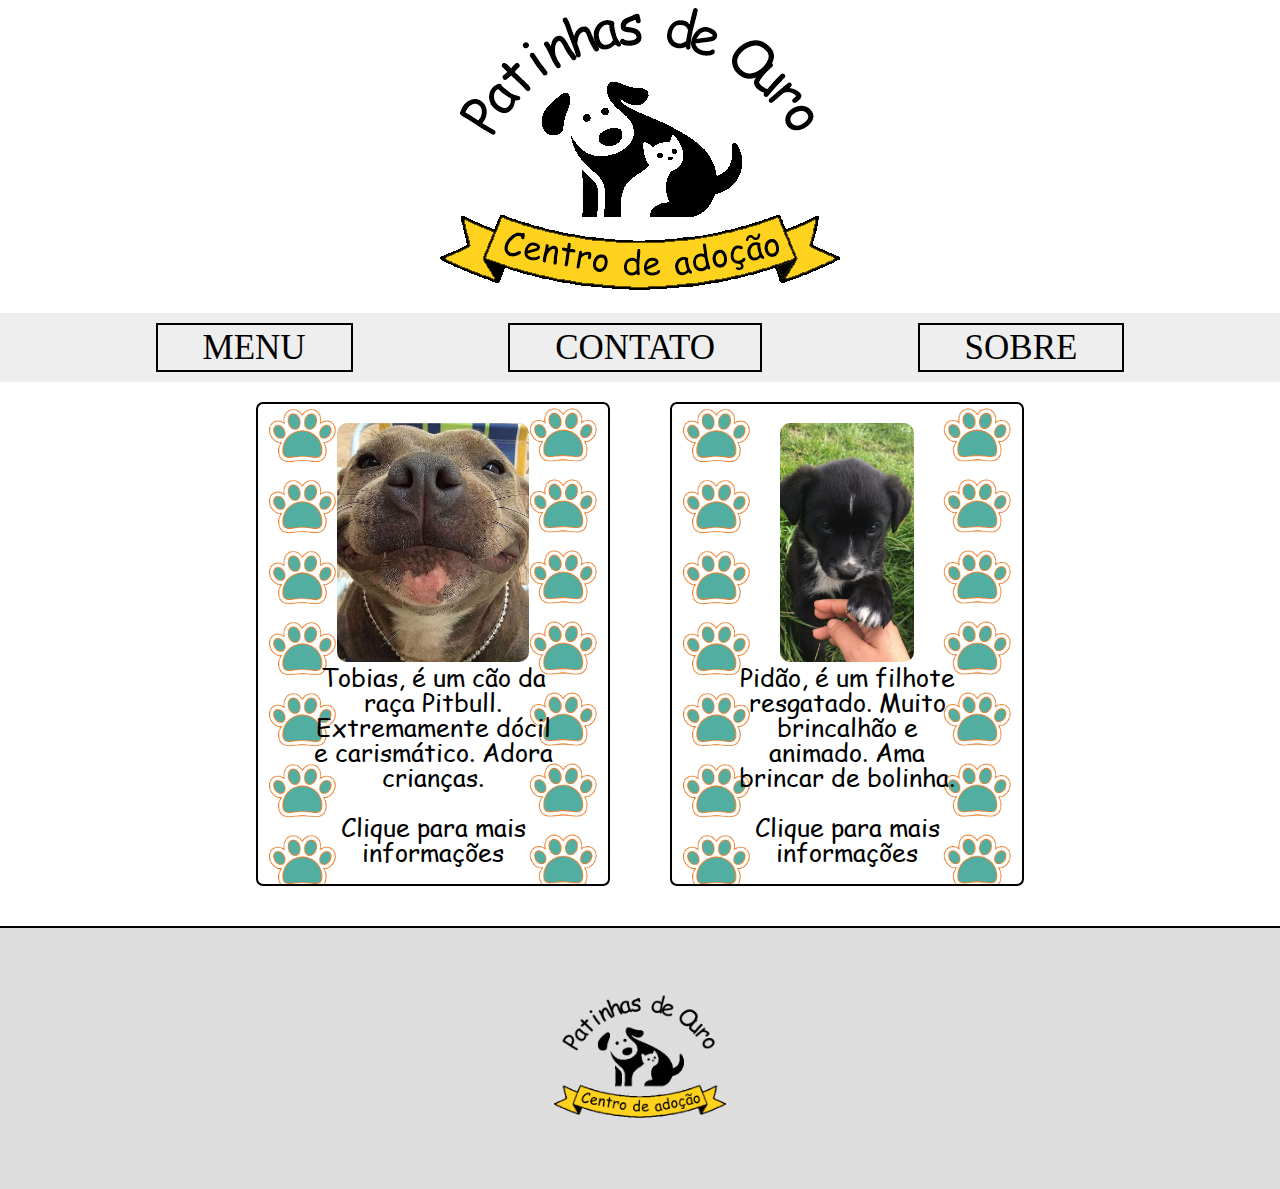
<file: index.html>
<!DOCTYPE html>
<html>
    <head>
        <meta name="viewport" content="width=device-width, initial-scale=1">
        <link rel="stylesheet" href="CSS/reset.css">
        <link rel="stylesheet" href="CSS/style.css">
        <meta charset="UTF-8">
        <title>Patinhas de Ouro</title>
        <link rel="icon" href="Imagens/icon.webp">
    </head>
    <body>
        <header>
            <div class="cabecalho">
                <a href="index.html"><h1><img class="logo" src="Imagens/catdog-logo3.png"></h1></a>
                <nav>
                    <ul class="menu-nav">
                        <a href="index.html"><li>Menu</li></a>
                        <a href="contato.html"><li>Contato</li></a>
                        <a href="sobre.html"><li>Sobre</li></a>
                    </ul>
                </nav>
            </div>
         </header>
      <main>
        <div class="conteudo">
            <ul class="conteudo-ul">
                <a class="tobias-a" href="Tobias.html">
                    <li>
                        <div class="caixa-li"><img src="Imagens/dog/Tobias.jpeg" class="tobias-img">
                            <p class="texto">Tobias, é um cão da raça Pitbull. Extremamente dócil e carismático. Adora crianças.</p>
                            <br>
                            <p class="texto">Clique para mais informações</p>
                        </div> 
                    </li>
                </a>

                <a class="pidao-a" href="Pidao.html">
                    <li>
                        <div class="caixa-li"><img src="Imagens/dog/Pidao.jpeg" class="pidao-img">
                            <p class="texto">Pidão, é um filhote resgatado. Muito brincalhão e animado. Ama brincar de bolinha.</p>
                            <br>
                            <p class=texto>Clique para mais informações</p>
                        </div>
                    </li>
                </a>
            </ul>
        </div>
      </main>
      <footer>
        <div class="caixa-rodape">
            <h3><img src="Imagens/catdog-logo3.png" class="rodape"></h3>
        </div>
      </footer>
    </body>
</html>
</file>
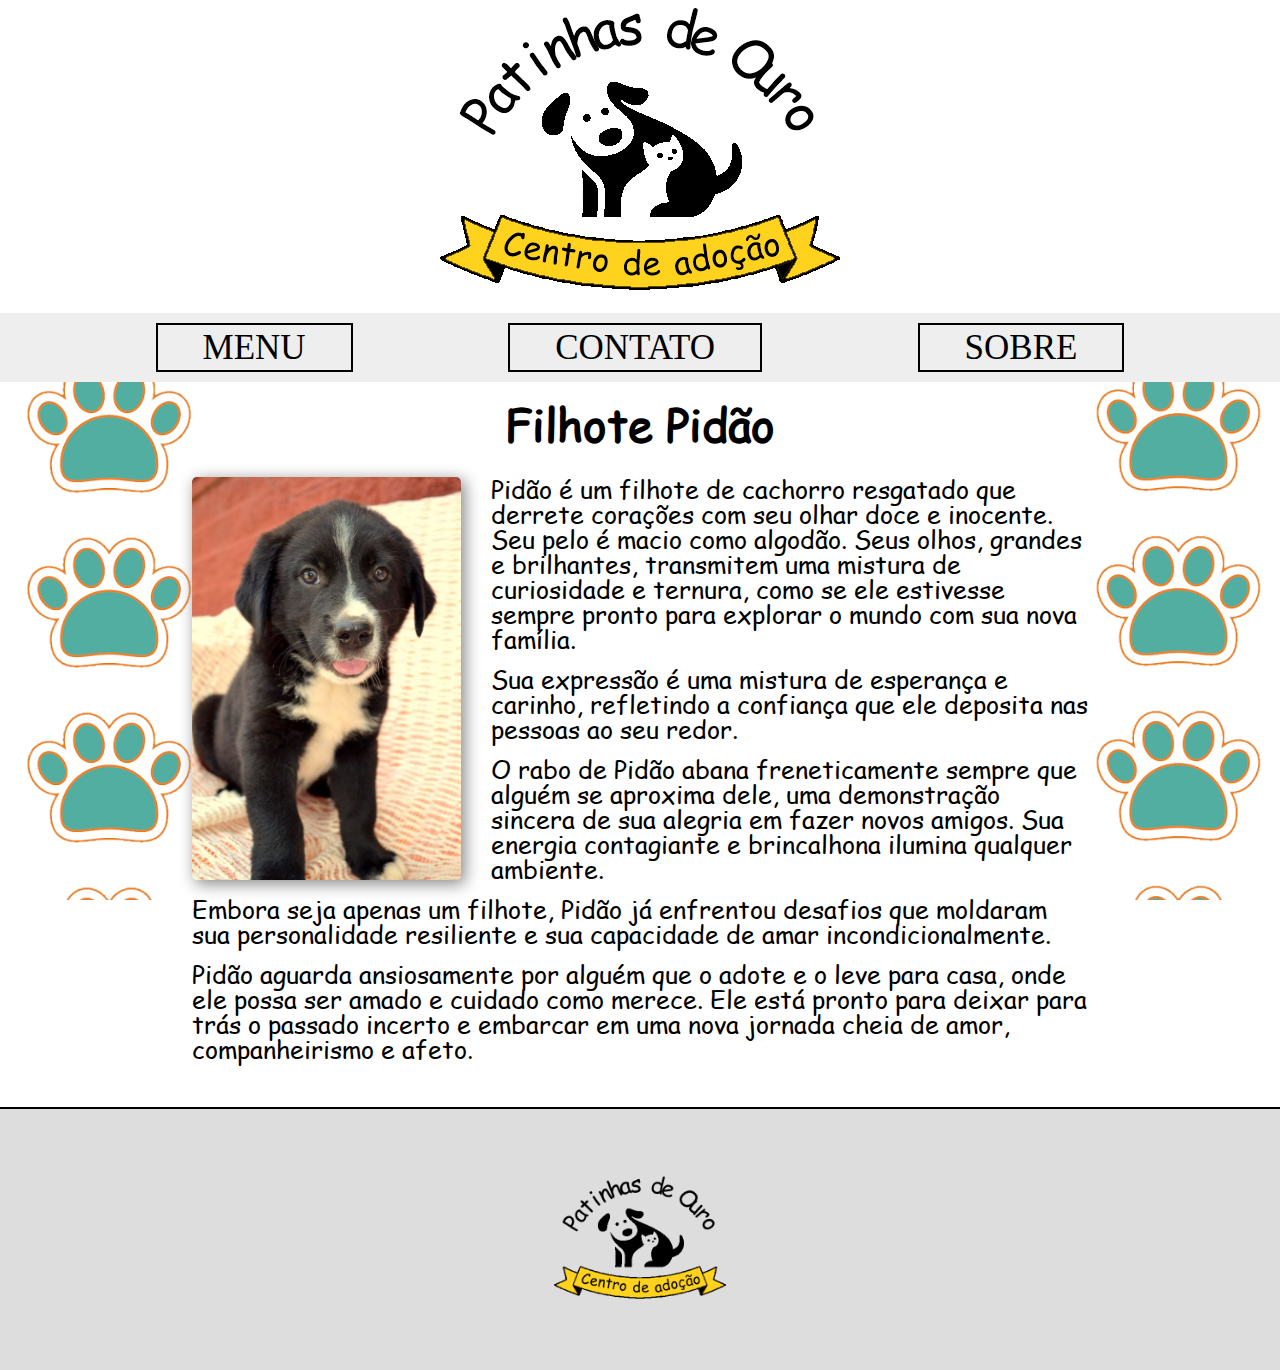
<file: Pidao.html>
<!DOCTYPE html>
<html>
    <head>
        <meta charset="UTF-8">
        <meta name="viewport" content="width=device-width, initial-sacle=1">
        <link rel="stylesheet" href="CSS/reset.css">
        <link rel="stylesheet" href="CSS/style.css">
        <title>Filhote Pidao</title>
        <link rel="icon" href="Imagens/icon.webp">
    </head>
    <body>
        <header>
            <div class="cabecalho">
                <a href="index.html"><h1><img class="logo" src="Imagens/catdog-logo3.png"></h1></a>
                <nav>
                    <ul>
                        <a href="index.html"><li>Menu</li></a>
                        <a href="contato.html"><li>Contato</li></a>
                        <a href="sobre.html"><li>Sobre</li></a>
                    </ul>
                </nav> 
            </div>
        </header>
        <main>
            <div class="pagina-main">
                <h1 class="titulo-pagina">Filhote Pidão</h1>
                <div class="texto-pagina">
                    <img class="imagem-pagina" src="Imagens/dog/Pidao-2.jpg">
                    <p>Pidão é um filhote de cachorro resgatado que derrete corações com seu olhar doce e inocente. Seu pelo é macio como algodão. 
                       Seus olhos, grandes e brilhantes, transmitem uma mistura de curiosidade e ternura,
                       como se ele estivesse sempre pronto para explorar o mundo com sua nova família.</p>

                    <p>Sua expressão é uma mistura de esperança e carinho, refletindo a confiança que ele deposita nas pessoas ao seu redor.</p>

                    <p>O rabo de Pidão abana freneticamente sempre que alguém se aproxima dele, uma demonstração sincera
                       de sua alegria em fazer novos amigos. Sua energia contagiante e brincalhona ilumina qualquer ambiente.</p>

                    <p>Embora seja apenas um filhote, Pidão já enfrentou desafios
                       que moldaram sua personalidade resiliente e sua capacidade de amar incondicionalmente.</p>

                    <p>Pidão aguarda ansiosamente por alguém que o adote e o leve para casa, onde ele possa ser amado e cuidado como merece.
                       Ele está pronto para deixar para trás o passado incerto e embarcar em uma nova jornada cheia de amor, 
                       companheirismo e afeto.</p>
                </div>
            </div>
        </main>
        <footer>
            <div class="caixa-rodape">
                <h3><img class="rodape" src="Imagens/catdog-logo3.png"></h3>
            </div>
        </footer>
    </body>
</html>
</file>
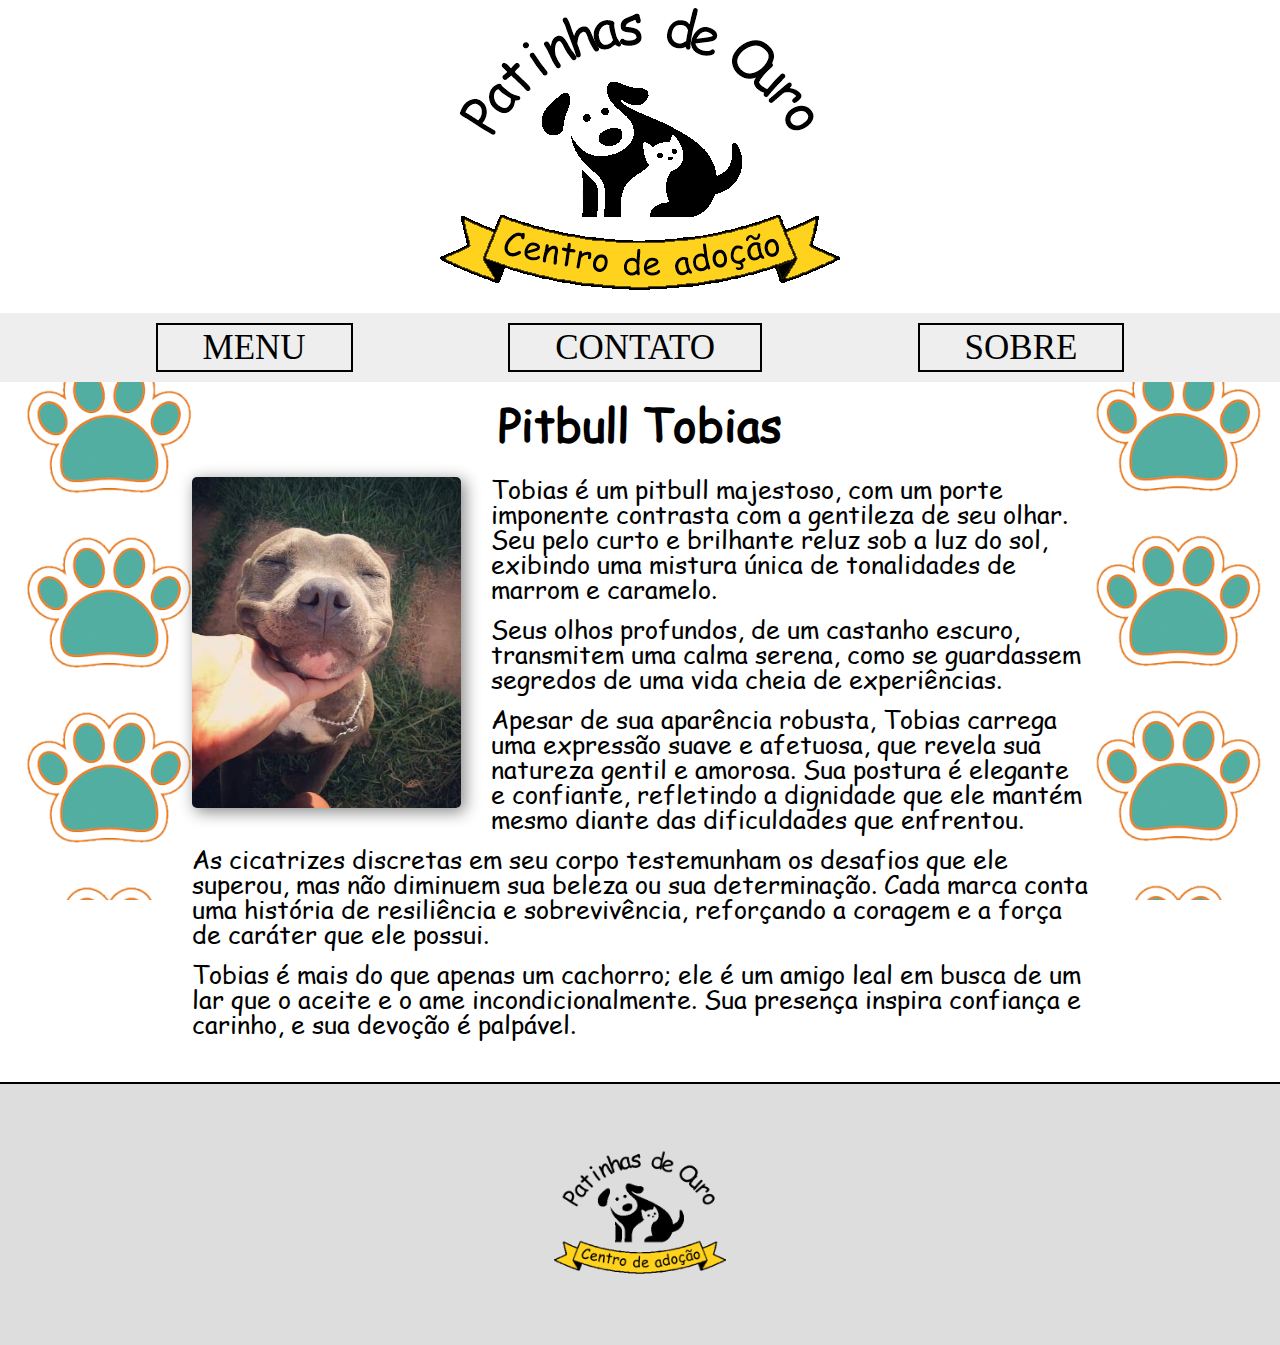
<file: Tobias.html>
<!DOCTYPE html>
<html>
    <head>
        <meta name="viewport" content="width=device-width, initial-scale=1">
        <meta charset="UTF-8">
        <link rel="stylesheet" href="CSS/reset.css">
        <link rel="stylesheet" href="CSS/style.css">
        <title>Tobias o Pitbull</title>
        <link rel="icon" href="Imagens/icon.webp">
    </head>
    <body>
        <header>
            <div class="cabecalho">
                <a href="index.html"><h1><img class="logo" src="Imagens/catdog-logo3.png"></h1></a>
                <nav>
                    <ul>
                        <a href="index.html"><li>Menu</li></a>
                        <a href="contato.html"><li>Contato</li></a>
                        <a href="sobre.html"><li>Sobre</li></a>
                    </ul>
                </nav>
            </div>
        </header>
        <main>
            <div class="pagina-main">
                <h1 class="titulo-pagina">Pitbull Tobias</h1>
                <div class="texto-pagina">
                    <img class="imagem-pagina" src="Imagens/dog/Tobias-2.png">
                    <p>Tobias é um pitbull majestoso, com um porte imponente contrasta com a gentileza de seu olhar. Seu pelo curto e brilhante reluz sob a luz do sol,
                    exibindo uma mistura única de tonalidades de marrom e caramelo.</p>
                    
                    <p>Seus olhos profundos, de um castanho escuro, transmitem uma calma serena, como se guardassem segredos de uma vida cheia de experiências.</p>
                    
                    <p>Apesar de sua aparência robusta, Tobias carrega uma expressão suave e afetuosa, que revela sua natureza gentil e amorosa.
                    Sua postura é elegante e confiante, refletindo a dignidade que ele mantém mesmo diante das dificuldades que enfrentou.</p>
                    
                    <p>As cicatrizes discretas em seu corpo testemunham os desafios que ele superou, mas não diminuem sua beleza ou sua determinação.
                    Cada marca conta uma história de resiliência e sobrevivência, reforçando a coragem e a força de caráter que ele possui.</p>
                    
                    <p>Tobias é mais do que apenas um cachorro; ele é um amigo leal em busca de um lar que o aceite e o ame incondicionalmente.
                    Sua presença inspira confiança e carinho, e sua devoção é palpável.</p>
                </div>
            </div>
        </main>
        <footer>
            <div class="caixa-rodape">
                <h3><img src="Imagens/catdog-logo3.png" class="rodape"></h3>
            </div>
        </footer>
    </body>
</html>
</file>
<file: CSS/style.css>
body {
    display:flex;
    flex-direction:column;
}

.cabecalho {
    position:relative;
    margin: 0 auto;
    text-align:center;
    background-color:#ffffff;

}

.cabecalho a {
    display:flex;
    justify-content:space-around;
}

.logo {
    width: 400px;
    position:relative;
}

nav {
    background-color: #EEEEEE;
    padding: 10px 0px;
    margin-top:10px;
}

nav ul {
    display:flex;
    justify-content:space-evenly;
}

nav li {
    text-decoration:none;
    text-transform:uppercase;
    border: 2px solid black;
    padding: 5px 45px;
    font-size:35px;
    transition: 0.3s all;
}

nav li:hover {
    animation:mymove 1.5s infinite;
    position:relative; 
}

nav a {
    text-decoration:none;
    color: #000000;
}

main .conteudo {
    justify-content:space-around;
    background-color:#FFFFFF;
}
.conteudo {
    text-align:center;
    margin-bottom: 20px;
}

.conteudo ul {
    list-style:none;
    display:flex;
    align-items:flex-start;
    justify-content:center;
    flex-direction:row;
    flex-wrap:wrap;
}

.conteudo a {
    position:relative;
    display:flex;
    justify-content:center;
    text-decoration:none;
    color: black;
    width: 25%;
    min-height: 450px;
    margin: 20px 30px;
    border: 2px solid black;
    font-size: 25px;
    border-radius: 7px;
    padding: 15px;
    font-family: "Comic-sans";
    background:url(imagem/fundo.png);
    background-size:99%;
}

.caixa-li {
    width:auto;
    margin:0px 40px;
}

@font-face {
    font-family: "Comic-sans";
    src: url("ComicSansMS3.ttf");
}

.tobias-a {
    align-items:center;
    transition: 0.3s all;
}

.tobias-img {
    text-align:center;
    width: 80%;
    border-radius: 10px;
}

.pidao-a {
    align-items:center;
    transition: 0.3s all;
}

.pidao-img {
    text-align:center;
    width:56%;
    border-radius:10px;
}

.texto {
    position:relative;
}


.conteudo-ul a:hover {
    transform:scale(1.01);
}

@keyframes mymove {
    0% {transform:scale(1);}
    50% {transform:scale(1.02);}
    100% {transform:scale(1);}
}

.caixa-rodape {
    display:flex;
    flex-direction:column;
    text-align:center;
    padding:5%;
    background-color:#DDDDDD;
    border-top: black solid 2px;
}

.rodape {
    width: 15%;
}

.pagina-main {
    background:url(imagem/fundo3.png);
    background-size:100%;
    background-attachment:fixed;
    display:flex;
    flex-direction:column;
    justify-content:center;
    align-items:center;
}

.titulo-pagina {
    position:relative;
    text-align:center;
    font-size:45px;
    font-family:"Comic-sans";
    font-weight:bold;
    margin: 20px 0px;
    margin-bottom:30px
}

.imagem-pagina {
    width:30%;
    display:flex;
    float:left;
    border-radius: 5px;
    margin-right: 30px;
    box-shadow: 0.2em 0.2em 1em #888888;
}

.texto-pagina {
    width:70%;
    margin-bottom: 30px;
}

.texto-pagina p {
    font-size: 25px;
    font-family: "Comic-sans";
    margin-bottom: 15px;
}

@media (max-width:768px) {
    .logo {
        width:90%;
    }

    nav ul {
        display:flex;
        flex-direction:column;
        justify-content:flex-start;
        align-content:center;
        align-items:stretch;
        flex-wrap:wrap;
        margin: 0 5px;
    }

    nav li {
        width:70%;
        font-size:180%;
        margin: 5px 0;
    }

    .conteudo ul {
        display:flex;
        flex-direction:column;
        align-items:center;
        flex-wrap:wrap;
        justify-content:space-around;
    }

    .tobias-a img {
        width:60%;
    }

    .conteudo a {
        font-size:165%;
        width:65%;
    }

    .rodape {
        width:20%;
    }
    
}
</file>
